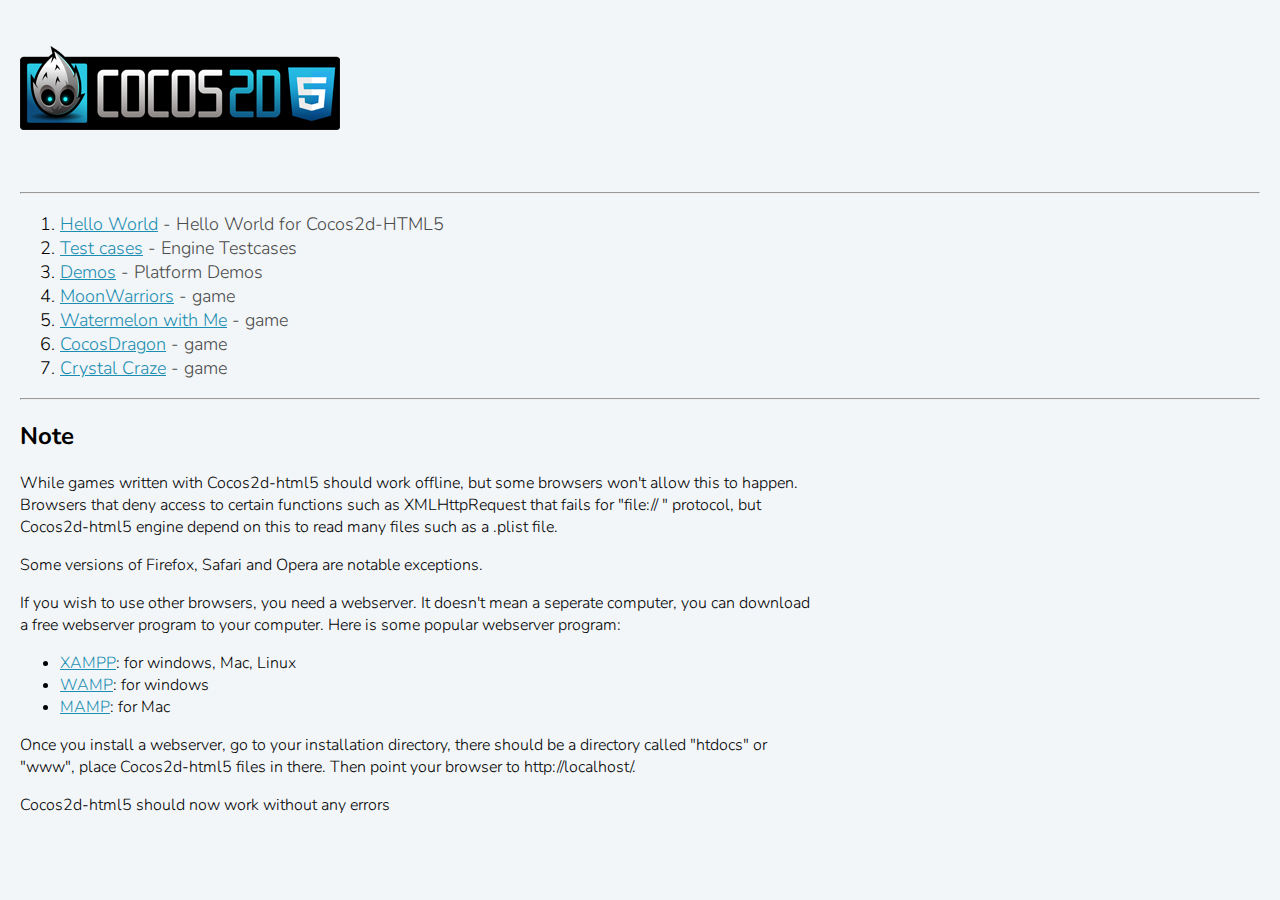
<file: public/index.html>
<!DOCTYPE HTML>
<html>
<head>
    <title>Cocos2d-HTML5</title>
    <meta http-equiv="Content-Type" content="text/html; charset=UTF-8"/>
    <link rel="icon"
          type="image/GIF"
          href="samples/tests/res/Images/favicon.ico"/>
    <link href='http://fonts.googleapis.com/css?family=Nunito:700,300' rel='stylesheet' type='text/css'>
    <style type="text/css">
        body {
            margin: 0;
            padding: 0 20px;
            font-family: 'Nunito', sans-serif;
            font-weight: 300;
        }

        H1 {
            font-size: 68px;
            font-weight: 700;
            background: -webkit-gradient(linear, left top, left bottom, from(#29c9e2), to(#115e8b));
            -webkit-background-clip: text;
            -webkit-text-fill-color: transparent;
            font-family: impact;
        }

        ol {
            font-size: 18px;
        }

        a:visited {
            color: #2c4676;
        }

        a {
            color: #1c8eb2;
        }

        a:hover {
            color: #29c9e2;
        }

        .comment {
            color: #4b4b4b;
        }
    </style>
</head>
<body style="background: #f2f6f8;">
<h1><a href="index.html"><img src="samples/tests/res/Images/cocos2dbanner.png"/></a>
</h1>
<hr/>
<ol>
    <li><a href="HelloHTML5World/index.html">Hello World</a> <span
            class="comment"> - Hello World for Cocos2d-HTML5</span></li>
    <li><a href="samples/tests/index.html">Test cases</a> <span class="comment"> - Engine Testcases</span></li>
    <li><a href="Demo/index.html">Demos</a> <span class="comment"> - Platform Demos</span></li>
    <li><a href="samples/games/MoonWarriors/index.html">MoonWarriors</a> <span class="comment"> - game</span></li>
    <li><a href="samples/games/WatermelonWithMe/index.html">Watermelon with Me</a> <span class="comment"> - game</span></li>
    <li><a href="samples/games/CocosDragonJS/Published files HTML5/index.html">CocosDragon</a> <span class="comment"> - game</span></li>
    <li><a href="samples/games/CrystalCraze/Published-HTML5/index.html">Crystal Craze</a> <span class="comment"> - game</span></li>
</ol>
<hr/>
<h2>Note</h2>

<div style="width:800px">
    <p>While games written with Cocos2d-html5 should work offline, but some browsers won't allow this to happen.
        Browsers that deny access to certain functions such as XMLHttpRequest that fails for "file:// " protocol, but
        Cocos2d-html5 engine depend on this to read many files such as a .plist file.</p>

    <p>Some versions of Firefox, Safari and Opera are notable exceptions.</p>

    <p>If you wish to use other browsers, you need a webserver. It doesn't mean a seperate computer, you can download a
        free webserver program to your computer. Here is some popular webserver program:
    <ul>
        <li><a href="http://www.apachefriends.org/en/xampp.html">XAMPP</a>: for windows, Mac, Linux</li>
        <li><a href="http://www.wampserver.com/en/">WAMP</a>: for windows</li>
        <li><a href="http://www.mamp.info/en/index.html">MAMP</a>: for Mac</li>
    </ul>
    Once you install a webserver, go to your installation directory, there should be a directory called "htdocs" or
    "www", place Cocos2d-html5 files in there. Then point your browser to http://localhost/.</p>

    <p>Cocos2d-html5 should now work without any errors</p>
</div>
</body>
</html>
</file>
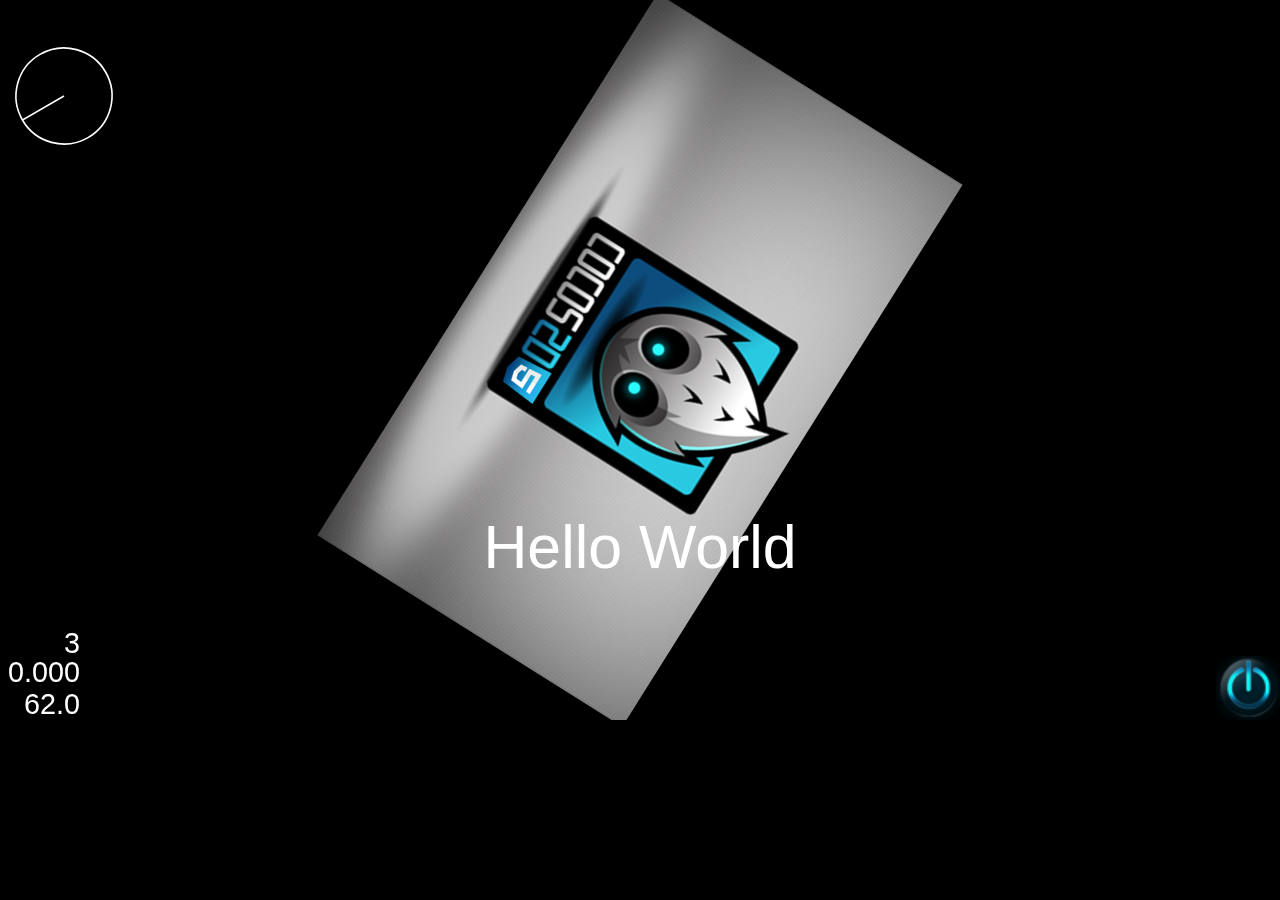
<file: public/HelloHTML5World/index.html>
<!DOCTYPE html>
<html>
<head>
    <meta charset="utf-8">
    <title>Cocos2d-html5 Hello World test</title>
    <link rel="icon" type="image/GIF" href="res/favicon.ico"/>
</head>
<body style="padding:0; margin: 0; background: #000;">
<div style="text-align: center; font-size: 0">
    <canvas id="gameCanvas" width="800" height="450"></canvas>
</div>
</body>
</html>
<script src="cocos2d.js"></script>
</file>
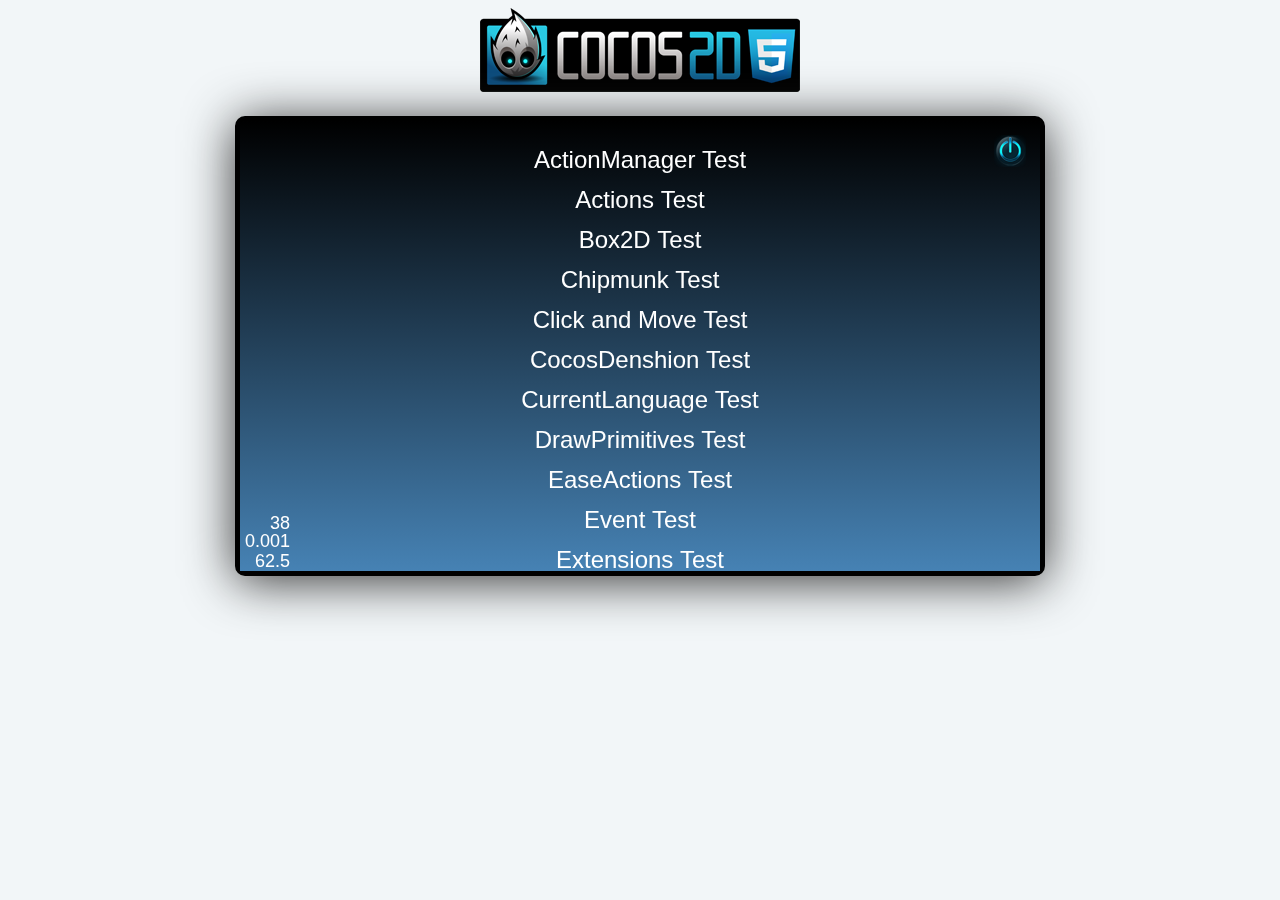
<file: public/samples/tests/index.html>
<!DOCTYPE HTML>
<html>
<head>
    <meta charset="utf-8">
    <title>Cocos2d-HTML5 Test Cases</title>
    <link rel="icon"
          type="image/GIF"
          href="res/Images/favicon.ico"/>
</head>
<body style="text-align: center;background: #f2f6f8;">
<img style="clear:both;margin-bottom: 20px" src="res/Images/cocos2dbanner.png"/>
<div></div>
<div style="display:inline-block;width:auto; margin: 0 auto; background: black; position:relative; border:5px solid black; border-radius: 10px; box-shadow: 0 5px 50px #333">
    <canvas id="gameCanvas" width="800" height="450"></canvas>
</div>
<script src="tests-boot-html5.js"></script>
</body>
</html>
</file>
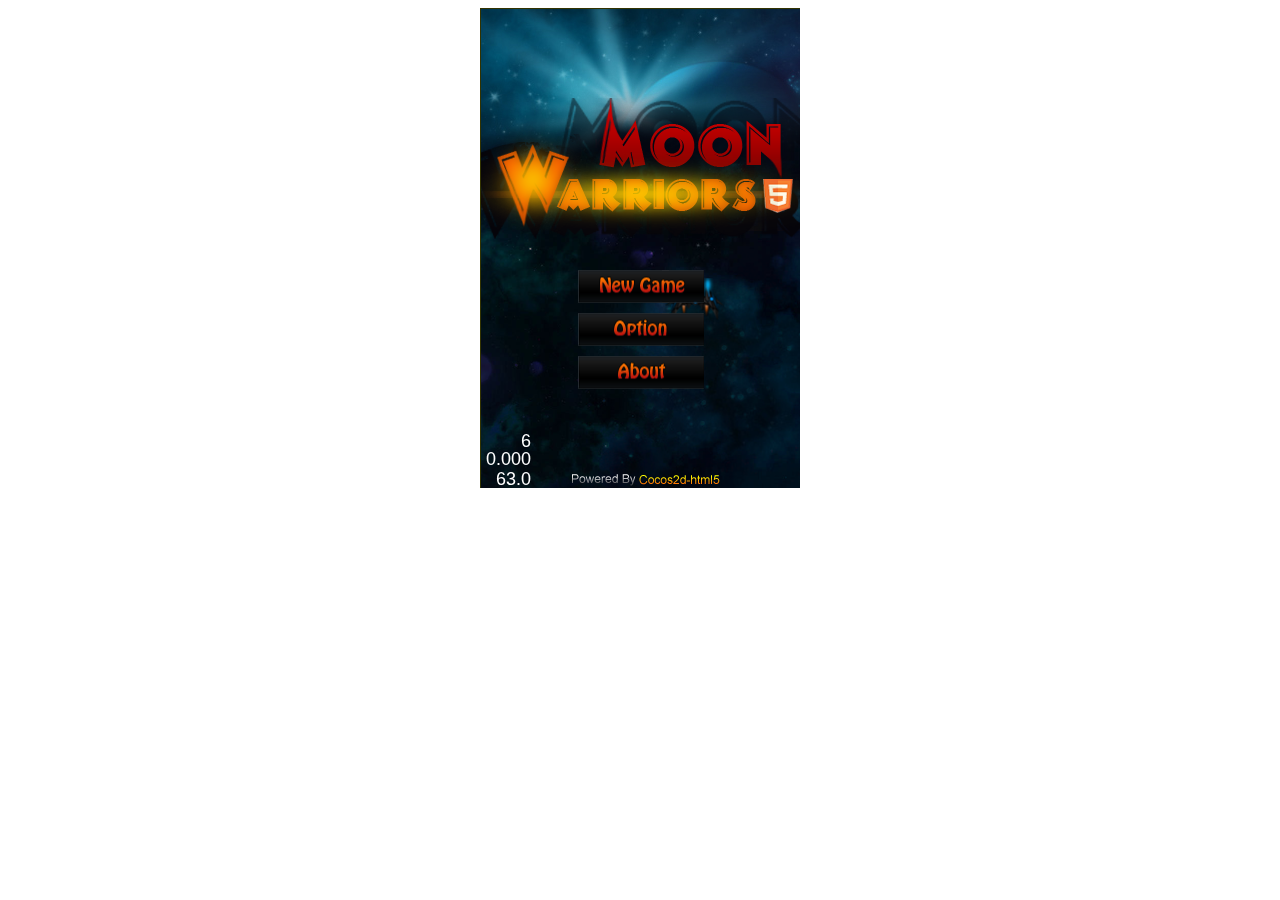
<file: public/samples/games/MoonWarriors/index.html>
<!DOCTYPE HTML>
<html>
<head>
    <title>Cocos2d-html5 Show Case - MoonWarriors</title>
    <meta charset="utf-8" />
    <meta name="author" content="html5china" />
</head>
<body>
<div style="width: 320px;height: 480px;margin: 0 auto;">
    <canvas id="gameCanvas" width="320" height="480" style="border: #333300 1px solid; background: #000000;"></canvas>
</div>
<div id="cou" style="width:320px;margin: 0 auto;"></div>
<script src="MoonWarriors-html5.js"></script>
</body>
</html>
</file>
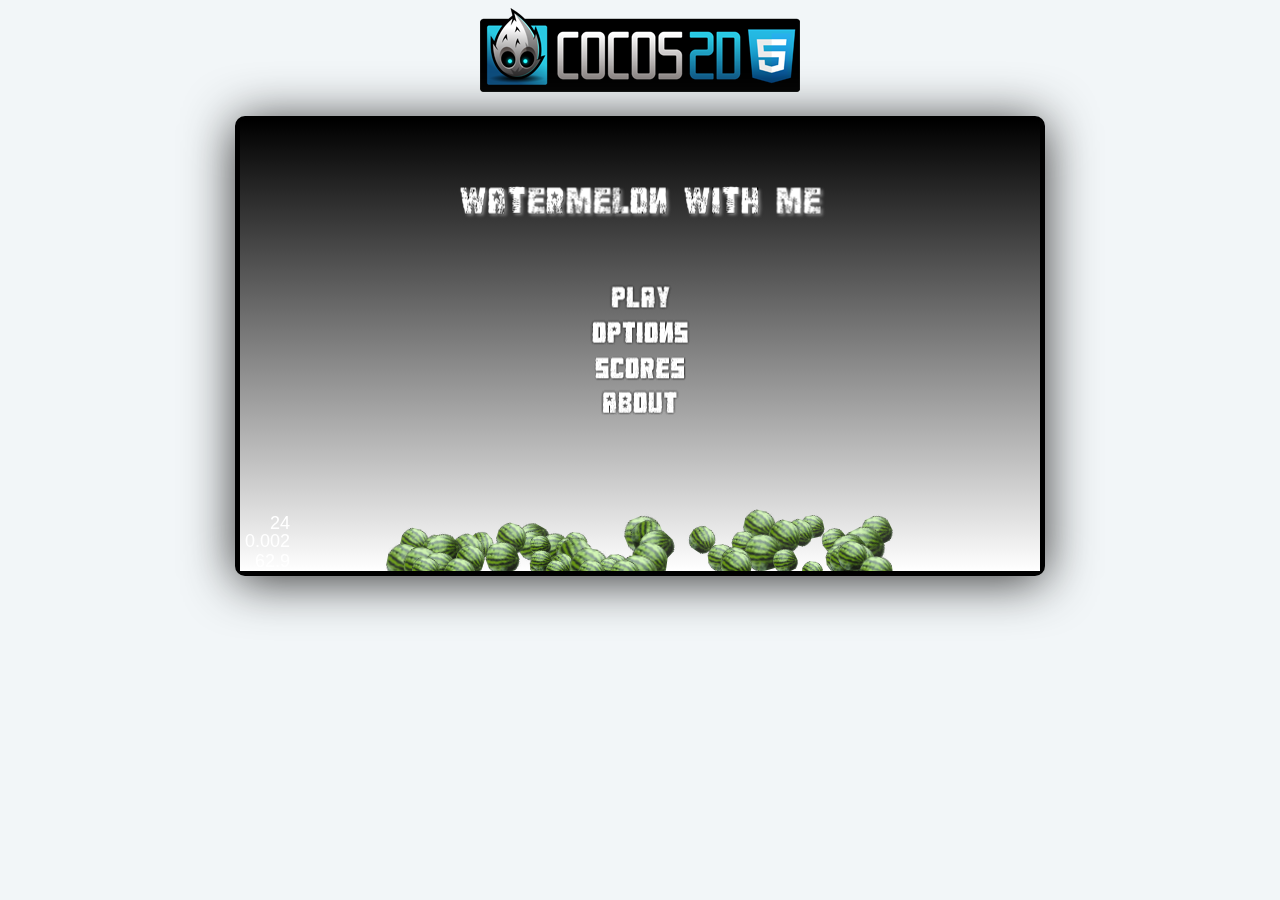
<file: public/samples/games/WatermelonWithMe/index.html>
<!DOCTYPE HTML>
<html>
<head>
    <meta charset="utf-8">
    <title>Watermelon With Me! | Cocos2d-HTML5</title>
    <link rel="icon"
          type="image/GIF"
          href="../../tests/res/Images/favicon.ico"/>
</head>
<body style="text-align: center;background: #f2f6f8;">
<img style="clear:both;margin-bottom: 20px" src="../../tests/res/Images/cocos2dbanner.png"/>

<div></div>
<div style="display:inline-block;width:auto; margin: 0 auto; background: black; position:relative; border:5px solid black; border-radius: 10px; box-shadow: 0 5px 50px #333">
    <canvas id="gameCanvas" width="800" height="450"></canvas>
</div>
<script src="boot-html5.js"></script>
</body>
</html>
</file>
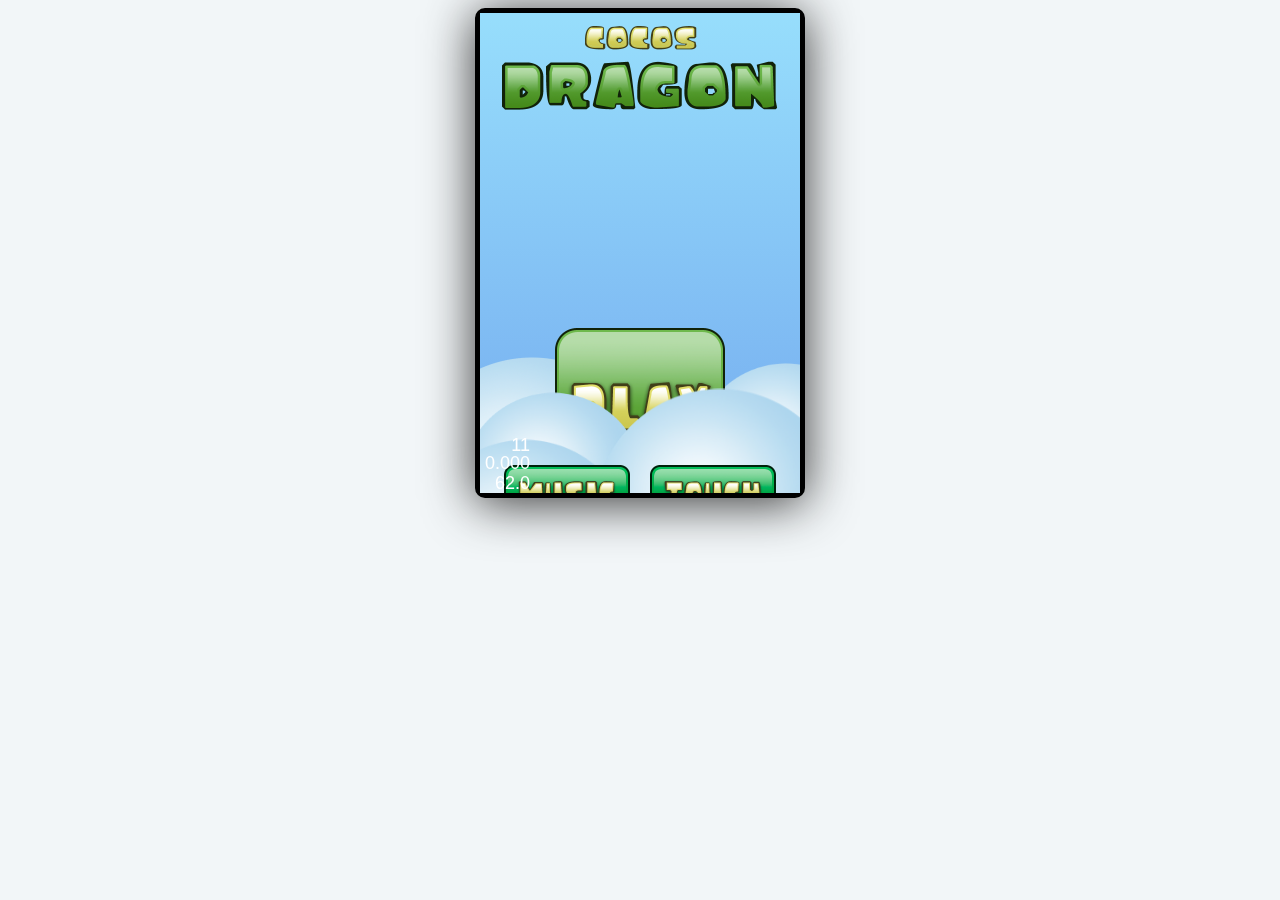
<file: public/samples/games/CocosDragonJS/Published files HTML5/index.html>
<!DOCTYPE HTML>
<html>
<head>
    <meta charset="utf-8">
    <title>CocosBuilder Generated HTML5</title>
</head>
<body style="text-align: center;background: #f2f6f8;">

<div style="display:inline-block;width:auto; margin: 0 auto; background: black; position:relative; border:5px solid black; border-radius: 10px; box-shadow: 0 5px 50px #333">
    <canvas id="gameCanvas" width="320" height="480"></canvas>
</div>
<script src="boot-html5.js"></script>
</body>
</html>
</file>
